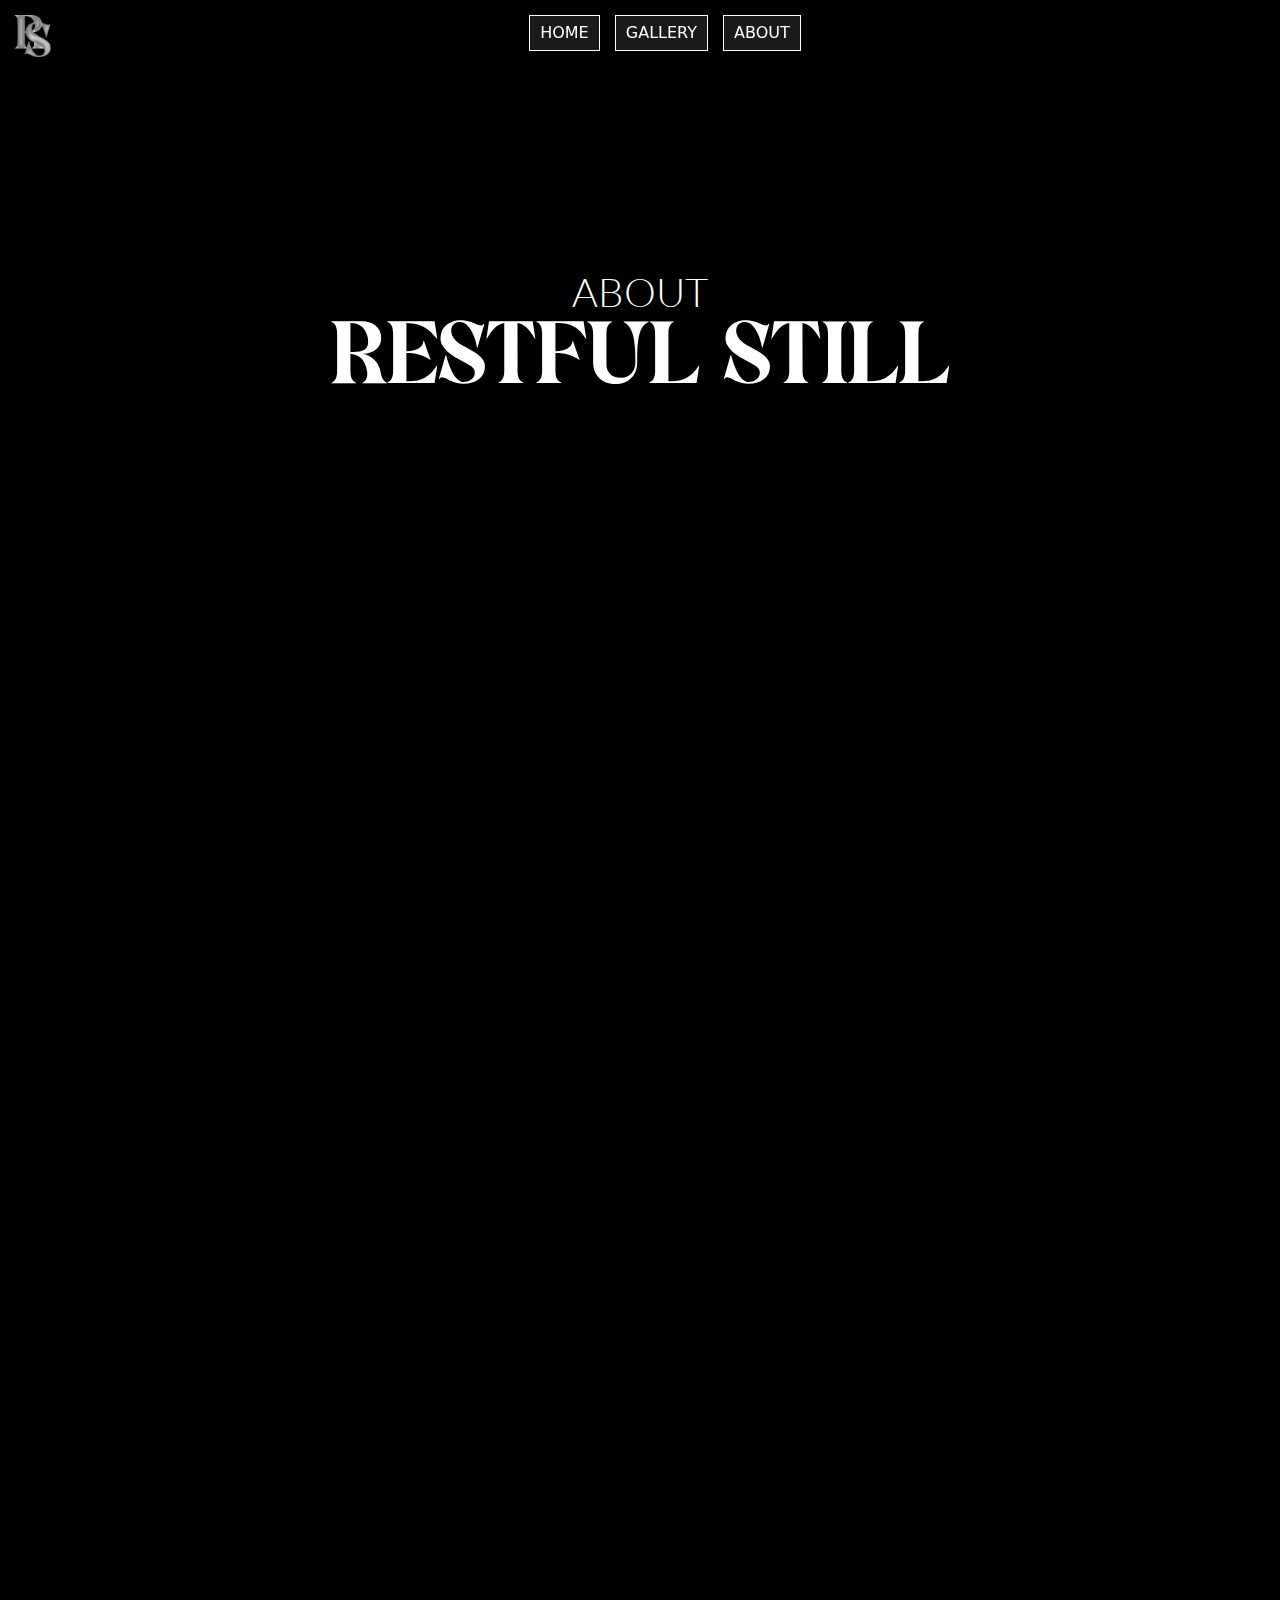
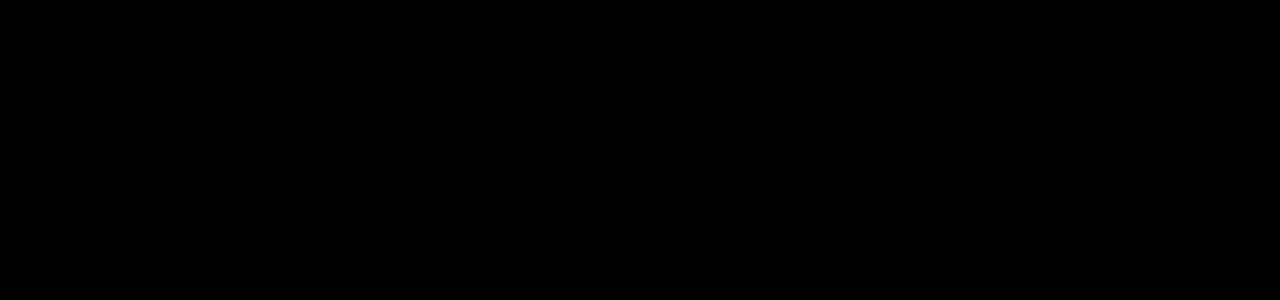
<file: about.html>
<!DOCTYPE html>
<html lang="en">
<head>
    <meta charset="UTF-8">
    <meta name="viewport" content="width=device-width, initial-scale=1.0">
    <title>austin fouche - foilio</title>

    <!-- Favicon -->
    <link rel="icon" type="image/x-icon" href="media/logo/RS Logo PNG.png">

    <!-- Bootstrap CSS -->
    <link href="https://cdn.jsdelivr.net/npm/bootstrap@5.3.3/dist/css/bootstrap.min.css" rel="stylesheet" integrity="sha384-QWTKZyjpPEjISv5WaRU9OFeRpok6YctnYmDr5pNlyT2bRjXh0JMhjY6hW+ALEwIH" crossorigin="anonymous">

    <!-- CSS -->
    <link href="navbar.css" rel="stylesheet">
    <link href="home.css" rel="stylesheet">
    <link href="type.css" rel="stylesheet">
    <link href="gallery.css" rel="stylesheet">
    <link href="scroll.css" rel="stylesheet">


    <!-- Nav -->
    <div class="navbar">

        <div class="navlogo">
            <img src="media\logo\RS Logo PNG.png" alt="Logo">
        </div>

        <div id="buttontable">
            <button><a href="index.html">HOME</a></button>
            <button id="gallery-button-dd"><a href="gallery.html">GALLERY</a>
                
                <div class="gallery-dd" >
<h6> PORTFOLIO </h6>
                </div>

               
    
            </button>
            <button><a href="about.html">ABOUT</a></button>
        </div>

    </div>
    
</head>

<!-- Body -->
<body style="background-color: rgb(0, 0, 0);">

<!-- Home Long -->
<div class="home-long">

    

    <h6 id="hl-text" class="welcometo" style="transform: translateY(-145%);"> ABOUT </h6>
    <h1 id="hl-text" class="RSh1"> RESTFUL STILL </h1>

    
    <div class="scroll-content">
    <div style="filter: blur(25px); background-color: black; width: auto; height: auto;"> 
        <!-- <div class="embedsocial-hashtag" data-ref="3595703cff00f419d6531a786cc9786ae823abe4"> 
            <a class="feed-powered-by-es feed-powered-by-es-feed-img es-widget-branding" href="https://embedsocial.com/social-media-aggregator/" target="_blank" title="Instagram widget"> 
                <img src="https://embedsocial.com/cdn/icon/embedsocial-logo.webp" alt="EmbedSocial"> 
                <div class="es-widget-branding-text">Instagram widget</div> </a> </div> 
                <script> (function(d, s, id) { var js; if (d.getElementById(id)) {return;} js = d.createElement(s); js.id = id; js.src = "https://embedsocial.com/cdn/ht.js"; d.getElementsByTagName("head")[0].appendChild(js); }(document, "script", "EmbedSocialHashtagScript")); </script>     -->

                <iframe src="https://www.juicer.io/api/feeds/restfulstill-designs/iframe" frameborder="0" width="1000" height="1000" style="display:block;margin:0 auto;"></iframe>

            </div>


    <!-- <div class="HLimg">
    <img id="metanoia1" src="media/projects/08 Aug/metanoia/METANOIA FINAL A.jpg" alt="">
    <img id="metanoia2" src="media/projects/08 Aug/metanoia/METANOIA FINAL D.jpg" alt="">
    </div> -->

    </div>
</div>

</body>

<!-- Footer -->
<footer>
</footer>

</html>
</file>
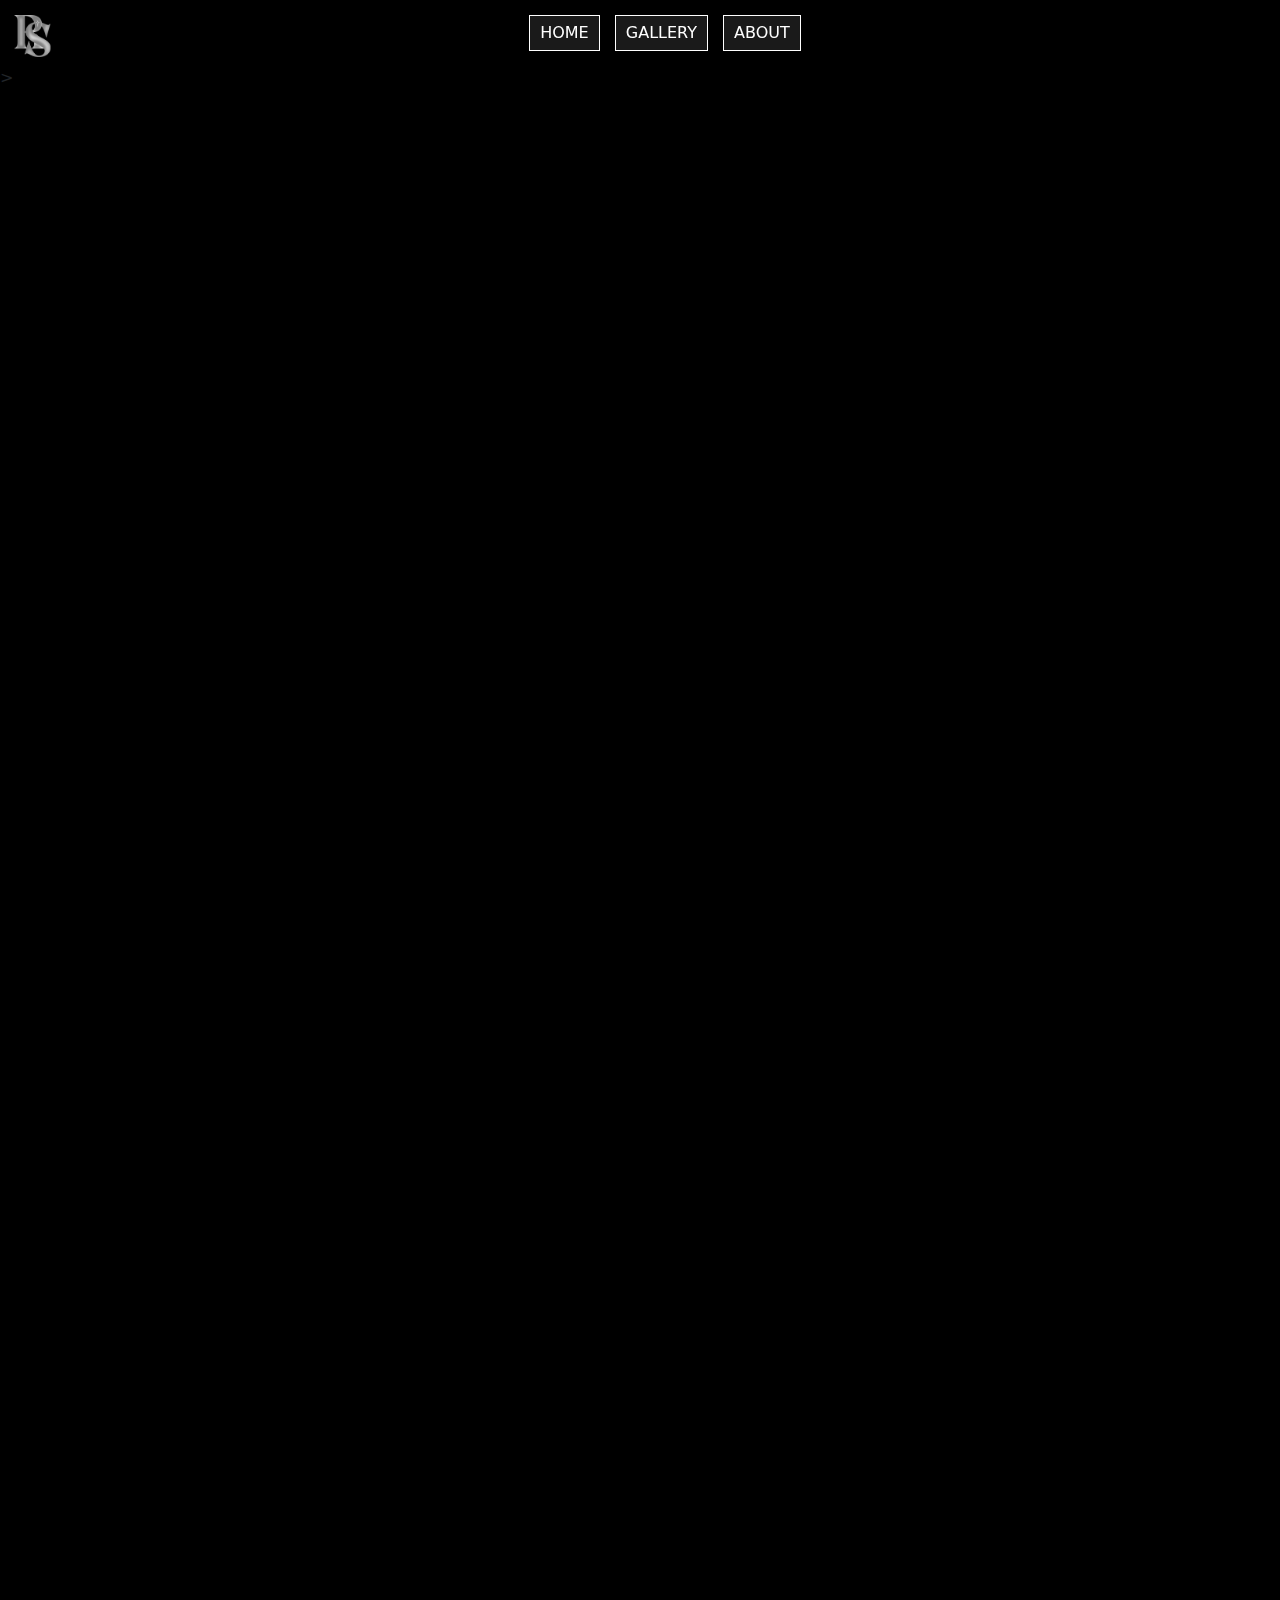
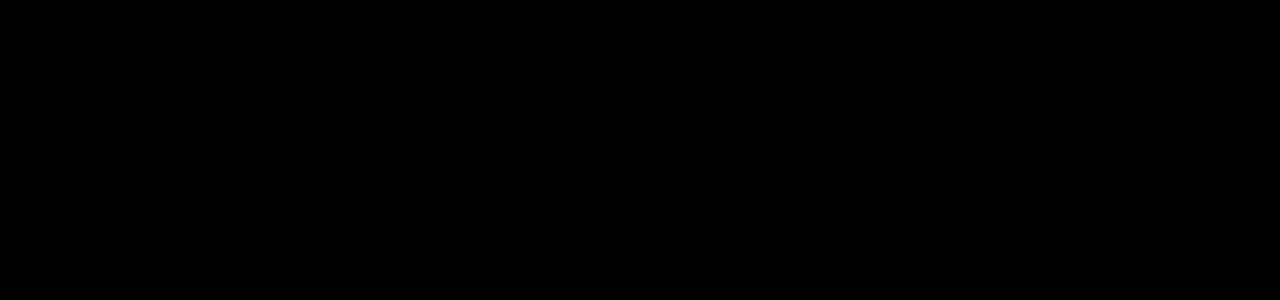
<file: gallery.html>
<!DOCTYPE html>
<html lang="en">
<head>
    <meta charset="UTF-8">
    <meta name="viewport" content="width=device-width, initial-scale=1.0">
    <title>austin fouche - foilio</title>

    <!-- Favicon -->
    <link rel="icon" type="image/x-icon" href="media/logo/RS Logo PNG.png">

    <!-- Bootstrap CSS -->
    <link href="https://cdn.jsdelivr.net/npm/bootstrap@5.3.3/dist/css/bootstrap.min.css" rel="stylesheet" integrity="sha384-QWTKZyjpPEjISv5WaRU9OFeRpok6YctnYmDr5pNlyT2bRjXh0JMhjY6hW+ALEwIH" crossorigin="anonymous">

    <!-- CSS -->
    <link href="navbar.css" rel="stylesheet">
    <link href="home.css" rel="stylesheet">
    <link href="type.css" rel="stylesheet">
    <link href="gallery.css" rel="stylesheet">
    <link href="scroll.css" rel="stylesheet">


    <!-- Nav -->
    <div class="navbar">

        <div class="navlogo">
            <img src="media\logo\RS Logo PNG.png" alt="Logo">
        </div>

        <div id="buttontable">
            <button><a href="index.html">HOME</a></button>
            <button><a href="gallery.html">GALLERY</a></button>
            <button><a href="about.html">ABOUT</a></button>
        </div>

    </div>

</head>

<!-- Body -->
<body style="background-color: rgb(0, 0, 0);">
<!-- Gallery -->>
<div class="scroll-content">
<div style="filter: blur(0px); background-color: black; width: 100%; height: 100%;"> 
    <!-- <div class="embedsocial-hashtag" data-ref="3595703cff00f419d6531a786cc9786ae823abe4"> 
        <a class="feed-powered-by-es feed-powered-by-es-feed-img es-widget-branding" href="https://embedsocial.com/social-media-aggregator/" target="_blank" title="Instagram widget"> 
            <img src="https://embedsocial.com/cdn/icon/embedsocial-logo.webp" alt="EmbedSocial"> 
            <div class="es-widget-branding-text">Instagram widget</div> </a> </div> 
            <script> (function(d, s, id) { var js; if (d.getElementById(id)) {return;} js = d.createElement(s); js.id = id; js.src = "https://embedsocial.com/cdn/ht.js"; d.getElementsByTagName("head")[0].appendChild(js); }(document, "script", "EmbedSocialHashtagScript")); </script>     -->


            <iframe src="https://www.juicer.io/api/feeds/restfulstill-designs/iframe" frameborder="0" width="1000" height="1000" style="display:block;margin:0 auto;"></iframe>

        </div>
</div>

</body>

<!-- Footer -->
<footer>
</footer>

</html>
</file>
<file: navbar.css>
.navbar {
    width: 100%;
    height: fit-content;
    background-color: rgba(0, 0, 0, 0.5);
    display: flex; /* Use flexbox for alignment */
    justify-content: space-between; /* Distribute items evenly */
    align-items: center; /* Vertically center items */
    position: sticky;
    top: 0;
    z-index: 150;
    backdrop-filter: blur(15px);
}

/* logo */
.navlogo {
    width: 50px;
    height: 50px;
    /* background-color: rgba(255, 255, 255, 0.25); */
    /* backdrop-filter: blur(15px); */
    border: 2px solid rgba(255, 255, 255, 0);
    display: flex; /* Center the image horizontally */
    align-items: center; /* Center the image vertically */
    padding: 5px; /* Add some padding for spacing */
    transform: translateX(15%);
}

.navlogo img {
    max-width: 100%; /* Ensure the image fits within the container */
    margin: auto;
    filter: drop-shadow(0px 0px 5px rgb(255, 255, 255)) invert(1);
    transition: all linear .5s;

}

.navlogo img:hover {
    max-width: 100%; /* Ensure the image fits within the container */
    margin: auto;
    filter: drop-shadow(0px 0px 5px rgb(0, 0, 0)) invert(0);
    transition: all linear .5s;
}

/* buttons */
.navbar #buttontable{
    margin-left: auto; margin-right: auto;
    width: fit-content;
    z-index: 151;
}

.navbar button {
    background-color: rgba(255, 255, 255, 0.1);
    backdrop-filter: blur(15px);
    text-align: center;
    border: 1px solid rgb(255, 255, 255);
    padding: 5px 10px; /* Add padding to buttons */
    z-index: 51;
    margin-left: 5px; margin-right: 5px;
    transition: all linear 1s;
}

.navbar button:hover {
    backdrop-filter: blur(25px);
    background-color: rgba(255, 255, 255, 0.15);
    border: 2px solid rgba(255, 255, 255, 0);
    transition: all linear 1s;

}

.navbar a {
    text-decoration: none;
    color: rgb(255, 255, 255);
}

@media only screen and (max-width: 600px) {

/* logo */
.navlogo {
    width: 25px;
    height: 25px;
    /* border: 1px solid rgb(255, 255, 255); */
}

.navbar button {
    border: 1px solid rgb(255, 255, 255);
    padding: 1px 5px; /* Add padding to buttons */
    margin-left: -px; margin-right: -px;
    font-size: x-small;
}

  }
</file>
<file: home.css>
.home-long{
    width: 100%;
    height: 600px;
    background-color: rgba(0, 0, 0, 0.25);
    margin: auto;
    box-shadow: 0px 0px 5px rgba(255, 255, 255, 0);
    align-items: center; /* Center the image verticall */
    display: flex; /* Turn this into a flex container */
    justify-content: center; /* Center horizontally */
    align-items: center; /* Center vertically */
    overflow: hidden;
}

/* Image */
.HLimg{
    width: fit-content;
    height: fit-content;
    background-color: rgba(255, 255, 255, 0);
    margin: auto;
    /* filter: ; */
    overflow: hidden;
}

.HLimg img{
    overflow: hidden;
    width:100%;
    filter: blur(20px) drop-shadow(0px 0px 0px rgba(255, 255, 255, 0));
    animation: metanoiafade 8s infinite;
}

#metanoia1 {
    background-image: url('media/projects/08 Aug/metanoia/METANOIA FINAL A.jpg');
    animation: metanoiafade 16s infinite; /* Total animation duration is 16 seconds */
}

#metanoia2 {
    transform: translateY(-100%);
    background-image: url('media/projects/08 Aug/metanoia/METANOIA FINAL D.jpg');
    animation: metanoiafade 16s infinite 8s; /* Start the second image after 8 seconds */
}

@keyframes metanoiafade {
    0%, 100% {
        opacity: 1;
    }
    50% {
        opacity: 0;
    }
}


#biglogo{
    width: 150px;
}


@media only screen and (max-width: 600px) {

    .home-long{
        height: 250px;
    }

    #biglogo{
        width: 50px;
    }
    
      }
</file>
<file: type.css>
@font-face {
    font-family: 'Cehua';
    src: url('font/CehuaFreeFree-K7eMl.otf') format('opentype'); /* Added missing semicolon */
}

@font-face {
    font-family: 'latoBlack';
    src: url('font/LATO-BLACK.TTF') format('truetype'); /* Added missing semicolon */
}

@font-face {
    font-family: 'latoReg';
    src: url('font/LATO-REGULAR.TTF') format('truetype'); /* Added missing semicolon */
}

@font-face {
    font-family: 'latoLight';
    src: url('font/LATO-LIGHT.TTF') format('truetype'); /* Added missing semicolon */
}

.welcometo{
font-family: 'latoLight';
position: absolute; 
color: white; 
z-index: 100;
font-size: 250%; 
text-shadow: 0px 0px 25px rgb(0, 0, 0);
transition: all linear .5s;
animation: textpulse 8s linear infinite;
}

.RSh1{
font-family: 'Cehua';
text-align: center;
padding: 5%;
font-size: 550%;
position: absolute; 
color: white; 
z-index: 100;
text-shadow: 0px 0px 25px rgb(0, 0, 0);
transition: all linear .5s;
animation: textpulse 8s linear infinite;
}

#hl-text:hover{
    text-shadow: 0px 0px 50px rgb(0, 0, 0);
}

@keyframes textpulse {
    0%{filter: invert(0);}
    50%{filter: invert(1);}
    100%{filter: invert(0);}

}

@media only screen and (max-width: 350px) {

.welcometo{
    top: 65%;
    font-size: 75%;
    color: rgb(255, 255, 255);
    transition: all linear .5s;
}

.RSh1{
    top: 50%;
    font-size: 175%;
    color: rgb(255, 255, 255);
    transition: all linear .5s;
}

    }

@media only screen and (max-width: 700px) {

    .welcometo{
        font-size: 125%;
        transition: all linear .5s;
    }

    .RSh1{
        font-size: 250%;
        transition: all linear .5s;
    } 
    
      }
</file>
<file: gallery.css>
#gallery-button-dd:hover .gallery-dd{
opacity: 100;
width: 250px; height: 250px;
size: 100%;
display: block;
transition: all 1s ease-in-out;
position: inherit;


}


.gallery-dd{
    width: 0px; height: 0px;
    opacity: 0;
    display: block;
    visibility: hidden;
    transition: all 1s ease-in-out;
    size: 0%;
    display: none;
}

.gallery-long{
    width: 100%;
    height: fit-content;
    background-color: rgba(255, 255, 255, 0.25);
    margin: auto;
    /* box-shadow: 0px 0px 5px white; */
    align-items: center; /* Center the image verticall */
    display: flex; /* Turn this into a flex container */
    justify-content: center; /* Center horizontally */
    align-items: center; /* Center vertically */
    overflow: visible;
    padding: 0%;
    z-index: 45;
}

.gallery-pic{
    width: fit-content;
    height: fit-content;
    background-color: rgba(255, 255, 255, 0.25);
    overflow: hidden;
    margin: 1%;
    align-items: center; /* Center the image verticall */
    display: flex; /* Turn this into a flex container */
    justify-content: center; /* Center horizontally */
    align-items: center; /* Center vertically */
    backdrop-filter: blur(25px);
    transition: all linear .5s;
}

.gallery-pic:hover{
    /* height: 75%; */
    scale: 105%;
    z-index: 50;
    transition: all linear .5s;

}

.gallery-pic:hover img{
    height: fit-content;
    scale: 100%;
    filter: blur(0px);
    transition: all linear .5s;
    position: static;
}

.gallery-pic:focus{
    width: 105%;
    height: 105%;
    padding: 5%;
    overflow: scroll;
}

.gallery-pic:focus img{
    height: fit-content;
    scale: 250%;
    filter: blur(0px);
    transition: all linear .5s;
    margin: auto;
}

.gallery-pic img{
    width: 100%;
    height: auto;
    margin: auto;
    filter: blur(5px);
    transition: all linear .5s;
}
</file>
<file: scroll.css>
.scroll-content {
    position: absolute;
    top: 100%;
    width: 100%;
    animation: scrollUp 20s linear infinite;
}
@keyframes scrollUp {
    0% {
        top: 10%;
    }
    100% {
        top: -100%;
    }
}
</file>
